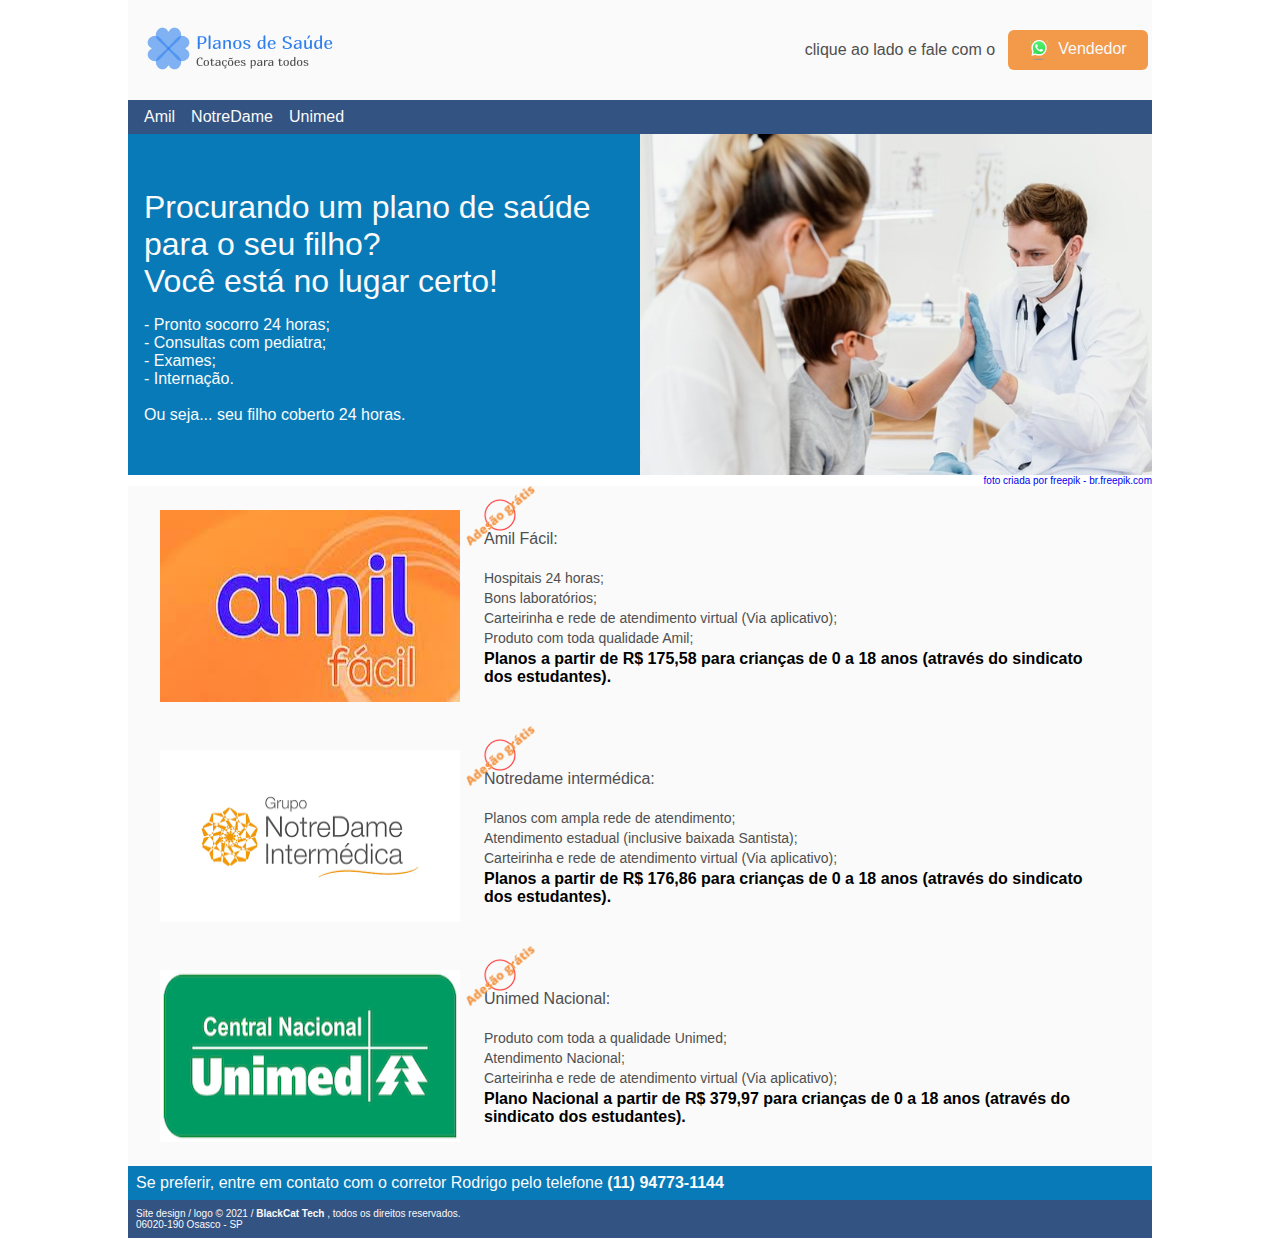
<file: static_content/index.html>
<!doctype html>
<html>
    <head>
        <meta name="viewport" content="user-scalable=no, initial-scale=1, maximum-scale=1, minimum-scale=1" />
        <meta http-equiv="Content-Type" content="text/html; charset=utf-8"/>
        <link rel="stylesheet" type="text/css" href="./css/index.css">
        <!-- Global site tag (gtag.js) - Google Analytics -->
        <script async src="https://www.googletagmanager.com/gtag/js?id=UA-214139212-1">
        </script>
        <script>
            window.dataLayer = window.dataLayer || [];
            function gtag(){dataLayer.push(arguments);}
            gtag('js', new Date());

            gtag('config', 'UA-214139212-1');
        </script>
        <title>Planos de saúde para sua família</title>
    </head>
    <body>
        <div class="main-content">
            <div class="top--position__container">
                <p class="top--name"><img src="./img/logo.png"></p>

                <div class="contact--session">
                    <div class="contact--label"> clique ao lado e fale com o &nbsp </div>
                    <a id="btnWhats" class="btn--green" title="Whatsapp" target="_blank" rel="noopener" href="https://api.whatsapp.com/send?phone=5511947731144&amp;text=Ol%C3%A1%2C%20gostaria%20de%20tirar%20algumas%20d%C3%BAvidas.">
                        <img src="./img/ringing.gif" class="btn--img"/>
                        <i class="fa fa-whatsapp"></i><span>&nbsp Vendedor</span>
                    </a>
                </div>
            </div>
            
            <div class="flex-1">
                <a class="btn--opera" href="#amil"> Amil </a>
                <a class="btn--opera" href="#notreDame"> NotreDame </a>
                <a class="btn--opera" href="#unimed"> Unimed </a>
            </div>

            <div class="flex-2">
                <div class="content--session">
                    <div  class="content--intro">
                        <p class="content--intro__impact">
                            Procurando um plano de saúde para o seu filho? <br>
                            Você está no lugar certo! <br>
                        </p>
                        <!-- <p class="content--intro__margin">
                            Planos individuais.
                        </p>
                        <p class="content--intro__margin">
                            Planos coletivos por adesão (através do sindicato dos estudantes.
                        </p> 
                        <br>
                        <br>
                        <b><p class="blink content--intro__margin">Aproveite a promoção de isenção total da taxa de adesão.</p> </b> -->
                        <p class="content--intro__margin">
                            - Pronto socorro 24 horas; <br>
                            - Consultas com pediatra; <br>
                            - Exames;<br>
                            - Internação. <br> <br>
                            Ou seja... seu filho coberto 24 horas.

                        </p>

                    </div>
                    <img class="intro--img__reducer" src="./img/doctor.jpg">
                </div>
                <div class="photo--credits"> <a target="_blank" href="https://br.freepik.com/fotos/medico"> foto criada por freepik - br.freepik.com</a> </div>

                <div class="content--session__operadoras">
                    <img class="content--img__reducer" src="./img/amil.jpeg">
                    <div id="amil" class="content--operadoras">
                        <img class="content--adesao blink" src="./img/aderir.png">
                        <div class="content--intro">
                            <p class="content--operadoras__title">
                                Amil Fácil: <br> <br>
                            </p>
                            <p class="content--operadoras__margin">
                                Hospitais 24 horas;
                            </p>
                            <p class="content--operadoras__margin">
                                Bons laboratórios;
                            </p>
                            <p class="content--operadoras__margin">
                                Carteirinha e rede de atendimento virtual (Via aplicativo);
                            </p>
                            <p class="content--operadoras__margin">
                                Produto com toda qualidade Amil;
                            </p>
                            <p class="content--operadoras__price">
                                Planos a partir de R$ 175,58 para crianças de 0 a 18 anos (através do sindicato dos estudantes).
                            </p>
                        </div>
                    </div>
                </div>
                <div class="content--session__operadoras">
                    <img class="content--img__reducer" src="./img/notredame.png">
                    <div id="notreDame" class="content--operadoras">
                        <img class="content--adesao blink" src="./img/aderir.png">
                        <div class="content--intro">
                            <p class="content--operadoras__title">
                                Notredame intermédica: <br> <br>
                            </p>
                            <p class="content--operadoras__margin">
                                Planos com ampla rede de atendimento;
                            </p>
                            <p class="content--operadoras__margin">
                                Atendimento estadual (inclusive baixada Santista);
                            </p>
                            <p class="content--operadoras__margin">
                                Carteirinha e rede de atendimento virtual (Via aplicativo);
                            </p>
                            <p class="content--operadoras__price">
                                Planos a partir de R$ 176,86 para crianças de 0 a 18 anos (através do sindicato dos estudantes).
                            </p>
                        </div>
                    </div>
                </div>
                <div class="content--session__operadoras">
                    <img class="content--img__reducer" src="./img/unimed.png">
                    <div id="unimed"  class="content--operadoras">
                        <img class="content--adesao blink" src="./img/aderir.png">
                        <div class="content--intro">
                            <p class="content--operadoras__title">
                                Unimed Nacional: <br> <br>
                            </p>
                            <p class="content--operadoras__margin">
                                Produto com toda a qualidade Unimed;
                            </p>
                            <p class="content--operadoras__margin">
                                Atendimento Nacional;
                            </p>
                            <p class="content--operadoras__margin">
                                Carteirinha e rede de atendimento virtual (Via aplicativo);
                            </p>
                            <p class="content--operadoras__price">
                                Plano Nacional a partir de R$ 379,97 para crianças de 0 a 18 anos (através do sindicato dos estudantes).
                            </p>
                        </div>
                    </div>
                </div>
            </div>
        </div>
        <div class="footer--tel">
            Se preferir, entre em contato com o corretor Rodrigo pelo telefone <b>(11) 94773-1144</b>
        </div>
        <div class="content--finale">
            <div>
                Site design / logo © 2021 / <b> <a id="money" class="money"> BlackCat Tech </a> </b>, todos os direitos reservados.<br>
                06020-190 Osasco - SP
            </div>
        </div>
        <script type="text/javascript" src="js/index.js"></script>
    </body>
</html>
</file>
<file: static_content/css/index.css>
/* telas enormes */
@media screen and (min-width: 1024px) {
 
    html, body {
        font-family: Helvetica;
        max-width: 100%;
        overflow-x: hidden;
    }

    body{
        align-items: center;
        border: 8;
        justify-content: center;
        margin: 0;
        margin-left: calc(50vw - 512px);
        margin-right: calc(50vw - 512px);
    }

    .main-content{
        display: flex;
        flex-direction: column;
        text-align: center;
    }

    .top--position__container{
        background-color: rgb(250, 250, 250);
        color: rgb(250, 250, 250);
        display: flex;
        flex-direction: row;
        justify-content: space-between;
        height: 100px;
        min-width: 100%;
    }

    .top--name{
        align-items: center;
        color:#4f4f4f;
        display: flex;
        flex-direction: row;
        justify-content: center;
        font-size: 18px;
        margin: 8px;
    }

    .contact--session{
        align-items: center;
        color: #4f4f4f;
        display: flex;
        flex-direction: row;
    }

    .contact--label{
        display: flex;
    }

    .btn--green{
        background-color: #F2994A;
        border-radius: 6px;
        color:rgb(250, 250, 250);
        display: flex;
        justify-content: center;
        height: 20px;
        margin: 0 4px 0 4px;
        padding: 10px;
        position: relative;
        text-decoration: none;
        width: 120px;
    }

    .btn--green__fixed{
        background-color: #F2994A;
        border-radius: 6px;
        /* bottom: 36px; */
        color:rgb(250, 250, 250);
        display: flex;
        justify-content: center;
        height: 20px;
        margin: 0 4px 0 4px;
        padding: 10px;
        position: absolute;
        right: calc(50vw - (512px - 36px));
        text-decoration: none;
        width: 120px;    
    }

    .btn--img{
        width: 20px;
    }
    
    .flex-1{
        align-items: center;
        background-color: rgb(51, 83, 131);
        display: flex;
        flex-direction: row;
        padding: 8px;
    }

    .btn--opera{
        color: rgb(250, 250, 250);
        display: flex;
        padding: 0 8px 0 8px;
        text-decoration: none;
    }

    .btn--opera:hover {
        color:black;
        transition: 500ms;
    }

    .flex-2{
        align-items: stretch;
        display: flex;
        flex-direction: column;
    }

    .content--session{
        background-color: #087ab8;
        color: rgb(250, 250, 250);
        display: flex;
        flex-direction: row;
        padding: 0px;
        text-align: center;
        top: 0;
    }

    .content--intro{
        display: flex;
        flex-direction: column;
        justify-content: center;
        margin: 0;
        padding: 16px;
        width: 100%;
    }

    .content--adesao{
        margin-top: -55px;
        margin-left: -20px;
        position: absolute;
        width: 120px;
    }

    .content--intro__impact{
        font-size: 32px;
        margin: 0;
        margin-top: 4px;
        text-align: left;
    }

    .content--intro__margin{
        margin: 0;
        margin-top: 16px;
        text-align: left;
    }

    .intro--img__reducer{
        padding-left: 8px;
        max-height: 500px;
        width: 50%;
    }

    .photo--credits{
        color: #4f4f4f;
        cursor: none !important;
        font-size: 10px;
        text-align: right;
        text-decoration: none!important;
    }

    .content--session__operadoras{
        background-color: rgb(250, 250, 250);
        color: #4f4f4f;
        display: flex;
        flex-direction: row;
        padding: 24px;
        text-align: center;
        top: 0;
    }

    .content--img__reducer{
        padding-left: 8px;
        width: 300px;
    }

    .content--operadoras{
        display: flex;
    }

    .content--operadoras__title{
        font-size: 16px;
        margin: 0;
        margin-top: 4px;
        padding-left: 8px;
        text-align: left;
    }

    .content--operadoras__margin{
        font-size: 14px;
        margin: 0;
        margin-top: 4px;
        padding-left: 8px;
        text-align: left;
    }

    .content--operadoras__price{
        color: black;
        margin: 0;
        margin-top: 4px;
        padding-left: 8px;
        text-align: left;
        font-weight: bold;
    }

    .content--finale{
        align-items: center;
        background-color: rgb(51, 83, 131);
        color:rgb(250, 250, 250);
        display: flex;
        flex-direction: row;
        font-size: 10px;
        padding: 8px;
    }

    .footer--tel{
        background-color: #087ab8;
        color: rgb(250,250,250);
        padding: 8px;
    }

    .money{
        text-decoration: none;
    }

    a:-webkit-any-link{
        text-decoration: none!important;
        /* color: #4f4f4f; */
    }

}

.blink {
    animation: blink-animation 1s steps(5, start) infinite;
    -webkit-animation: blink-animation 1s steps(5, start) infinite;
  }
  @keyframes blink-animation {
    to {
      visibility: hidden;
    }
  }
  @-webkit-keyframes blink-animation {
    to {
      visibility: hidden;
    }
  }

/*telas grandes */
@media screen and (max-width: 1023px) {
 
    html, body {
        font-family: Helvetica;
        max-width: 100%;
        overflow-x: hidden;
    }

    body{
        align-items: center;
        border: 8;
        justify-content: center;
        margin: 0;
    }

    .main-content{
        display: flex;
        flex-direction: column;
        text-align: center;
    }

    .top--position__container{
        background-color: rgb(250, 250, 250);
        color: rgb(250, 250, 250);
        display: flex;
        flex-direction: row;
        
        height: 100px;
        min-width: 100%;
    }

    .top--name{
        align-items: center;
        color:#4f4f4f;
        display: flex;
        flex-direction: row;
        justify-content: center;
        font-size: 18px;
        margin: 8px;
    }

    .contact--session{
        align-items: center;
        color: #4f4f4f;
        display: flex;
        flex-direction: row;
        padding: 8px;
    }

    .contact--label{
        display: none;
    }

    .btn--green{
        background-color: #F2994A;
        border-radius: 6px;
        color:rgb(250, 250, 250);
        display: flex;
        justify-content: center;
        height: 20px;
        margin: 0 4px 0 4px;
        padding: 10px;
        position: relative;
        text-decoration: none;
        width: 100px!important;
    }

    .btn--green__fixed{
        background-color: #F2994A;
        border-radius: 6px;
        color:rgb(250, 250, 250);
        display: flex;
        justify-content: center;
        height: 20px;
        margin: 0 4px 0 4px;
        padding: 10px;
        position: absolute;
        right: 10px;
        text-decoration: none;
        width: 100px;    
    }

    .btn--img{
        width: 20px;
    }
    
    .flex-1{
        align-items: center;
        background-color: rgb(51, 83, 131);
        display: flex;
        flex-direction: row;
        padding: 8px;
    }

    .btn--opera{
        color: rgb(250, 250, 250);
        display: flex;
        padding: 0 8px 0 8px;
        text-decoration: none;
    }

    .btn--opera:hover {
        color:black;
        transition: 500ms;
    }

    .flex-2{
        align-items: stretch;
        display: flex;
        flex-direction: column;
    }

    .content--session{
        background-color: #087ab8;
        color: rgb(250, 250, 250);
        display: flex;
        flex-direction: row;
        padding: 0px;
        text-align: center;
        top: 0;
    }

    .content--intro{
        display: flex;
        flex-direction: column;
        justify-content: center;
        margin: 0;
        padding: 16px;
        width: 100%;
    }

    .content--adesao{
        margin-top: -35px;
        margin-left: -25px;
        position: absolute;
        width: 100px;
    }

    .content--intro__impact{
        font-size: 28px;
        margin: 0;
        margin-top: 4px;
        text-align: justify;
    }

    .content--intro__margin{
        margin: 0;
        margin-top: 32px;
        text-align: justify;
    }

    .content--intro__margin ~ .content--intro__margin{
        margin: 0;
        margin-top: 4px;
        text-align: left;
    }

    .intro--img__reducer{
        display: none;
        padding-left: 8px;
        max-height: 500px;
        width: 20%;
    }

    .photo--credits{
        color: #4f4f4f;
        cursor: none !important;
        display: none;
        font-size: 10px;
        text-align: right;
        text-decoration: none!important;
    }

    .content--session__operadoras{
        background-color: rgb(250, 250, 250);
        color: #4f4f4f;
        display: flex;
        flex-direction: row;
        padding: 8px;
        text-align: center;
        top: 0;
    }

    .content--img__reducer{
        display: none;
        height: 223px;
        padding-left: 4px;
        width: 150px;
    }

    .content--operadoras{
        display: flex;
    }

    .content--operadoras__title{
        color: black;
        font-size: 16px;
        font-weight: bold;
        margin: 0;
        margin-top: 4px;
        padding-left: 8px;
        text-align: left;
    }

    .content--operadoras__margin{
        font-size: 14px;
        margin: 0;
        margin-top: 4px;
        padding-left: 8px;
        text-align: left;
    }

    .content--operadoras__price{
        color: black;
        margin: 0;
        margin-top: 4px;
        padding-left: 8px;
        text-align: left;
        font-weight: bold;
    }

    .content--finale{
        align-items: center;
        background-color: rgb(51, 83, 131);
        color:rgb(250, 250, 250);
        display: flex;
        flex-direction: row;
        font-size: 10px;
        padding: 8px;
    }

    .footer--tel{
        background-color: #087ab8;
        color: rgb(250,250,250);
        padding: 8px;
    }

    .money{
        text-decoration: none;
    }

    a:-webkit-any-link{
        text-decoration: none!important;
        /* color: #4f4f4f; */
    }


    .blink {
        animation: blink-animation 1s steps(5, start) infinite;
        -webkit-animation: blink-animation 1s steps(5, start) infinite;
    }
    @keyframes blink-animation {
    to {
        visibility: hidden;
    }
    }
    @-webkit-keyframes blink-animation {
        to {
            visibility: hidden;
        }
    }
}
</file>
